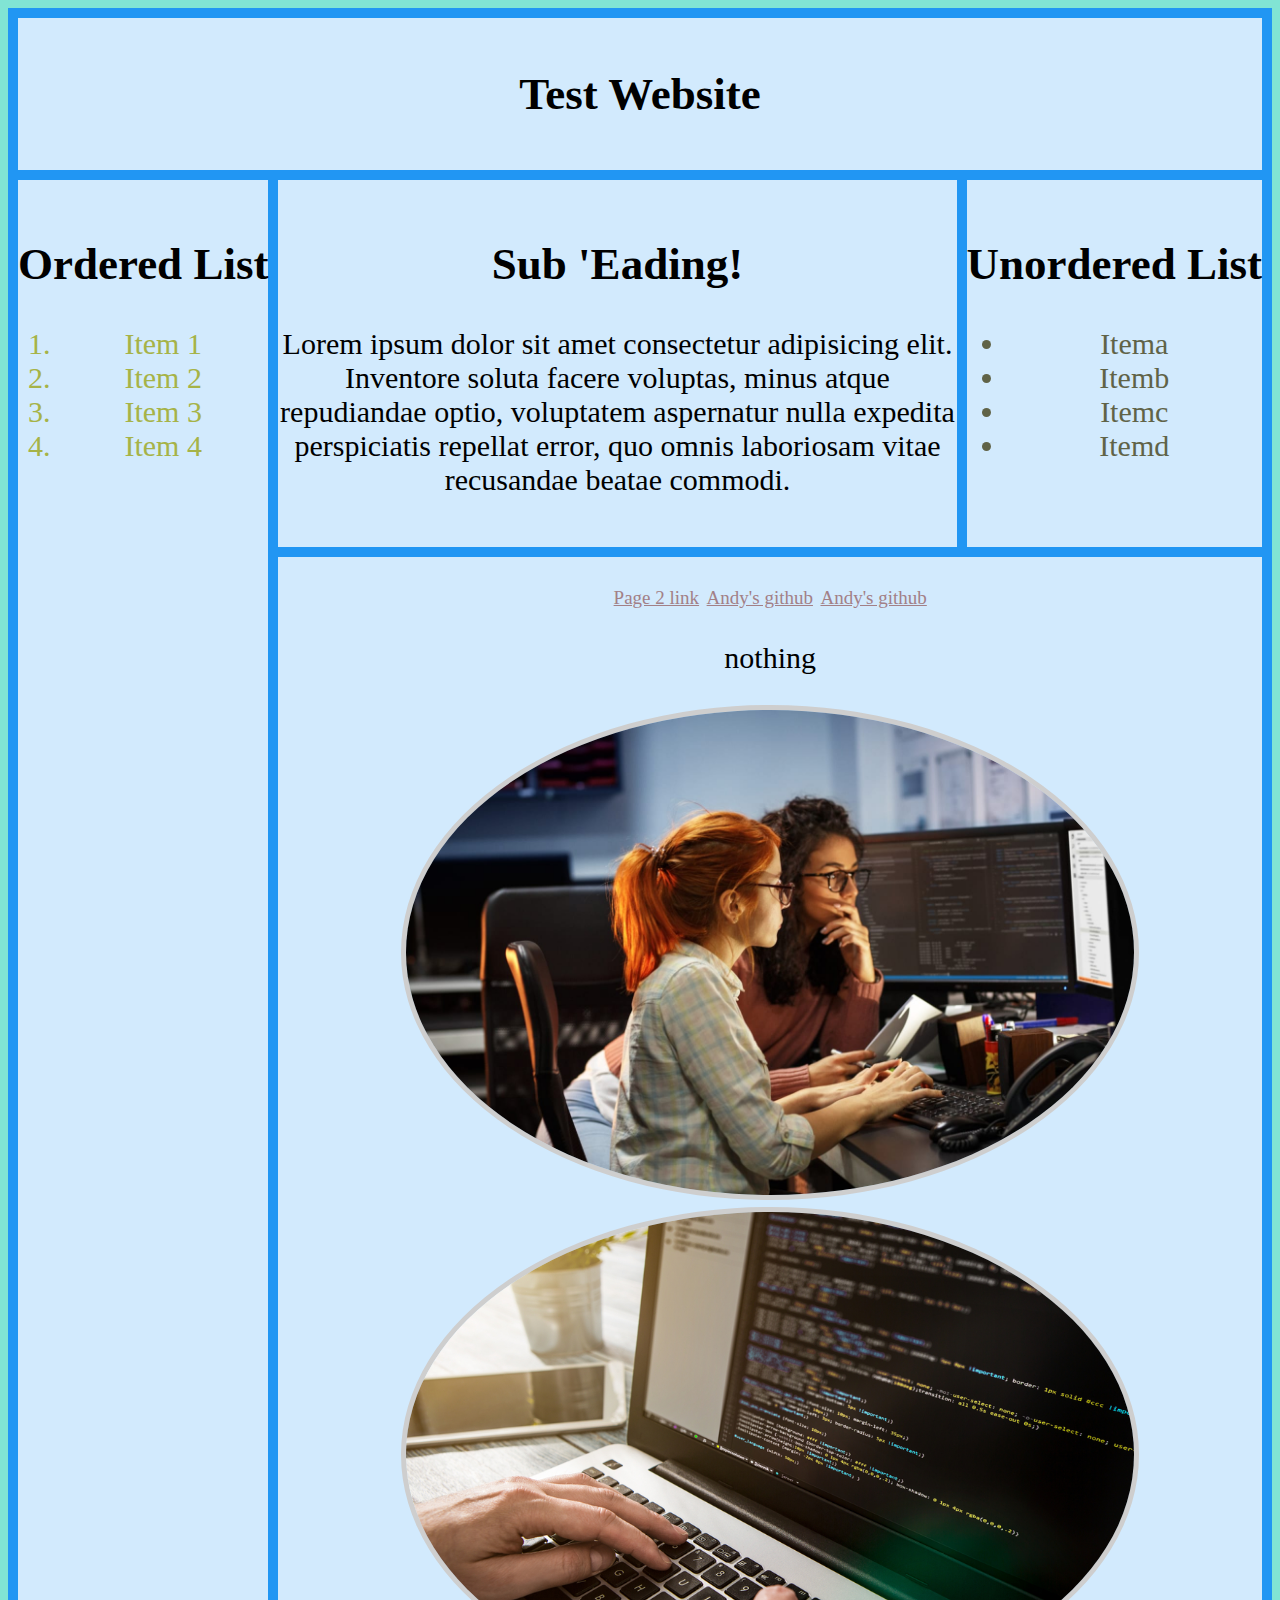
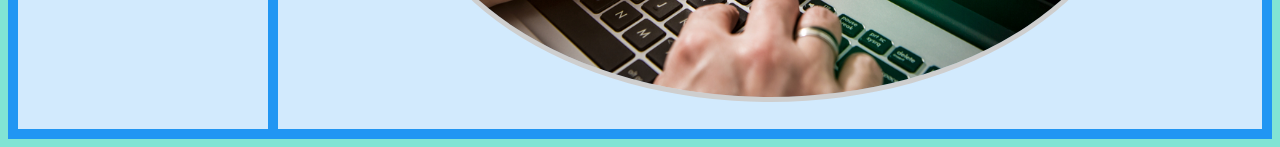
<file: index.html>
<!DOCTYPE html>
<html lang="en">
<head>
    <meta charset="UTF-8">
    <meta name="viewport" content="width=device-width, initial-scale=1.0">
    
    <link rel="stylesheet" media="screen and (min-width: 600px)" href="styles.css">
    <link rel="stylesheet" media="screen and (max-width: 600px)" href="styles2.css">

    <title>Document</title>
</head>
<body>
    <main>
    <div class="grid-container">
        <div class="item1">
            <h1>Test Website</h1>
        </div>
        <div class="item2">
            <h2>Ordered List</h2>
                <ol>
                    <li>Item 1</li>
                    <li>Item 2</li>
                    <li>Item 3</li>
                    <li>Item 4</li>
                </ol>
        </div>
        <div class="item3">
            <h2>Sub 'Eading!</h2>
            <p>Lorem ipsum dolor sit amet consectetur adipisicing elit. Inventore soluta facere voluptas, minus atque repudiandae optio, voluptatem aspernatur nulla expedita perspiciatis repellat error, quo omnis laboriosam vitae recusandae beatae commodi.</p>
        </div>
        <div class="item4">
            <h2>Unordered List</h2>
                <ul>
                    <li>Itema</li>
                    <li>Itemb</li>
                    <li>Itemc</li>
                    <li>Itemd</li>
                </ul>
        </div>

        <div class="item5">
            <a href="page2.html">Page 2 link</a>
    
            <a href="https://github.com/Andrew-25/Intro-Html-Css" target="_self">Andy's github</a>
        
            <a href="https://github.com/Andrew-25/Intro-Html-Css" target="_blank">Andy's github</a>
            <br>
            <p>nothing</p>
            <img src="Photo1.jpg" alt="Software engineers sat at computer desk practising coding" style="width:75%">
            <br>
            <img src="Photo2.jpg" alt="Computer showing programming language being typed by anonymous married hands." style="width:75%">
        </div>
      </div>
    </main>
</body>
</html>
</file>
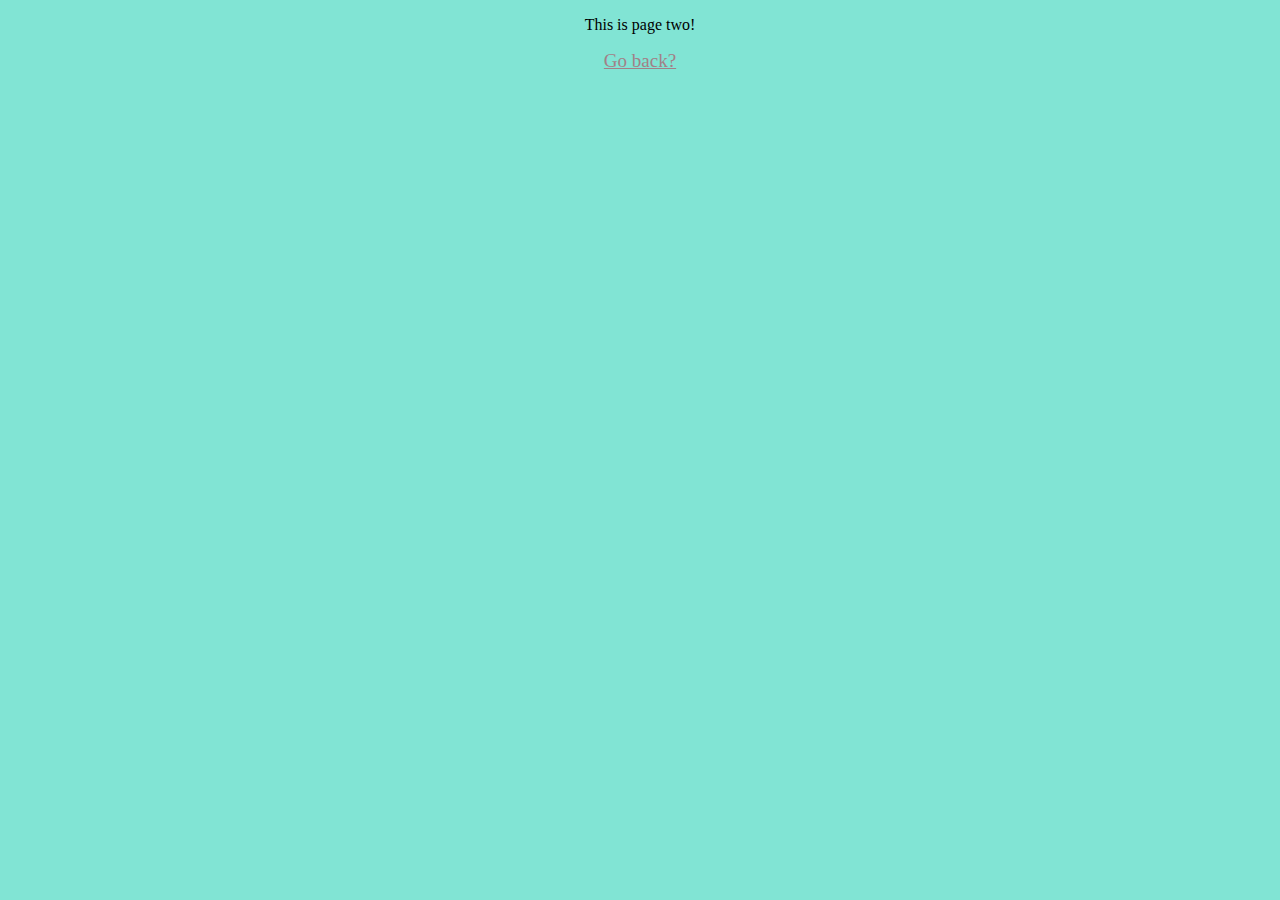
<file: page2.html>
<!DOCTYPE html>
<html lang="en">
<head>
    <meta charset="UTF-8">
    <meta name="viewport" content="width=device-width, initial-scale=1.0">
    <link rel="stylesheet" href="styles.css">
    <title>Page2</title>
</head>
<body>
    <p>This is page two!</p>
    <p><a href="index.html">Go back?</p>
</body>
</html>
</file>
<file: styles.css>
Body {
    background-color: rgb(129, 228, 212);
}

* {
    font-family:'Trebuchet MS';
    box-sizing: border-box;
    font-size: 

}
p {
    text-align: left;
    text-align: center;
}
h1 {
    font-family: Brush Script MT;
    font-size: 45px;

}
h2{

}
ol{
    color: rgb(166, 179, 71);
}
ul{
    color: rgb(96, 99, 71);
}
a:link{
    color: rgb(162, 128, 135);
    font-size: 19px;
}
a:visited{
    color: rgb(203, 63, 91);
    font-size: 45px;
}
img {
    border-radius: 50%;
    border: 5px solid rgb(206, 206, 206);
    
}

.item1 { grid-area: header; }
.item2 { grid-area: menu; }
.item3 { grid-area: main; }
.item4 { grid-area: right; }
.item5 { grid-area: footer; }

.grid-container {
  display: grid;
  grid-template-areas:
    'header header header header header header'
    'menu main main main right right'
    'menu footer footer footer footer footer';
  gap: 10px;
  background-color: #2196F3;
  padding: 10px;
}

.grid-container > div {
  background-color: rgba(255, 255, 255, 0.8);
  text-align: center;
  padding: 20px 0;
  font-size: 30px;
}
</file>
<file: styles2.css>
Body {
    background-color: rgb(204, 245, 69);
}
.item1 { grid-area: header; }
.item2 { grid-area: menu; }
.item3 { grid-area: main; }
.item4 { grid-area: right; }
.item5 { grid-area: footer; }

.grid-container {
display: grid;
grid-template-areas:
    'header header '
    'menu right'
    'main main'
    'footer footer';
gap: 10px;
background-color: #b1f321;
padding: 10px;
}

.grid-container > div {
background-color: rgba(255, 255, 255, 0.8);
text-align: center;
padding: 20px 0;
font-size: 12px;
}
</file>
